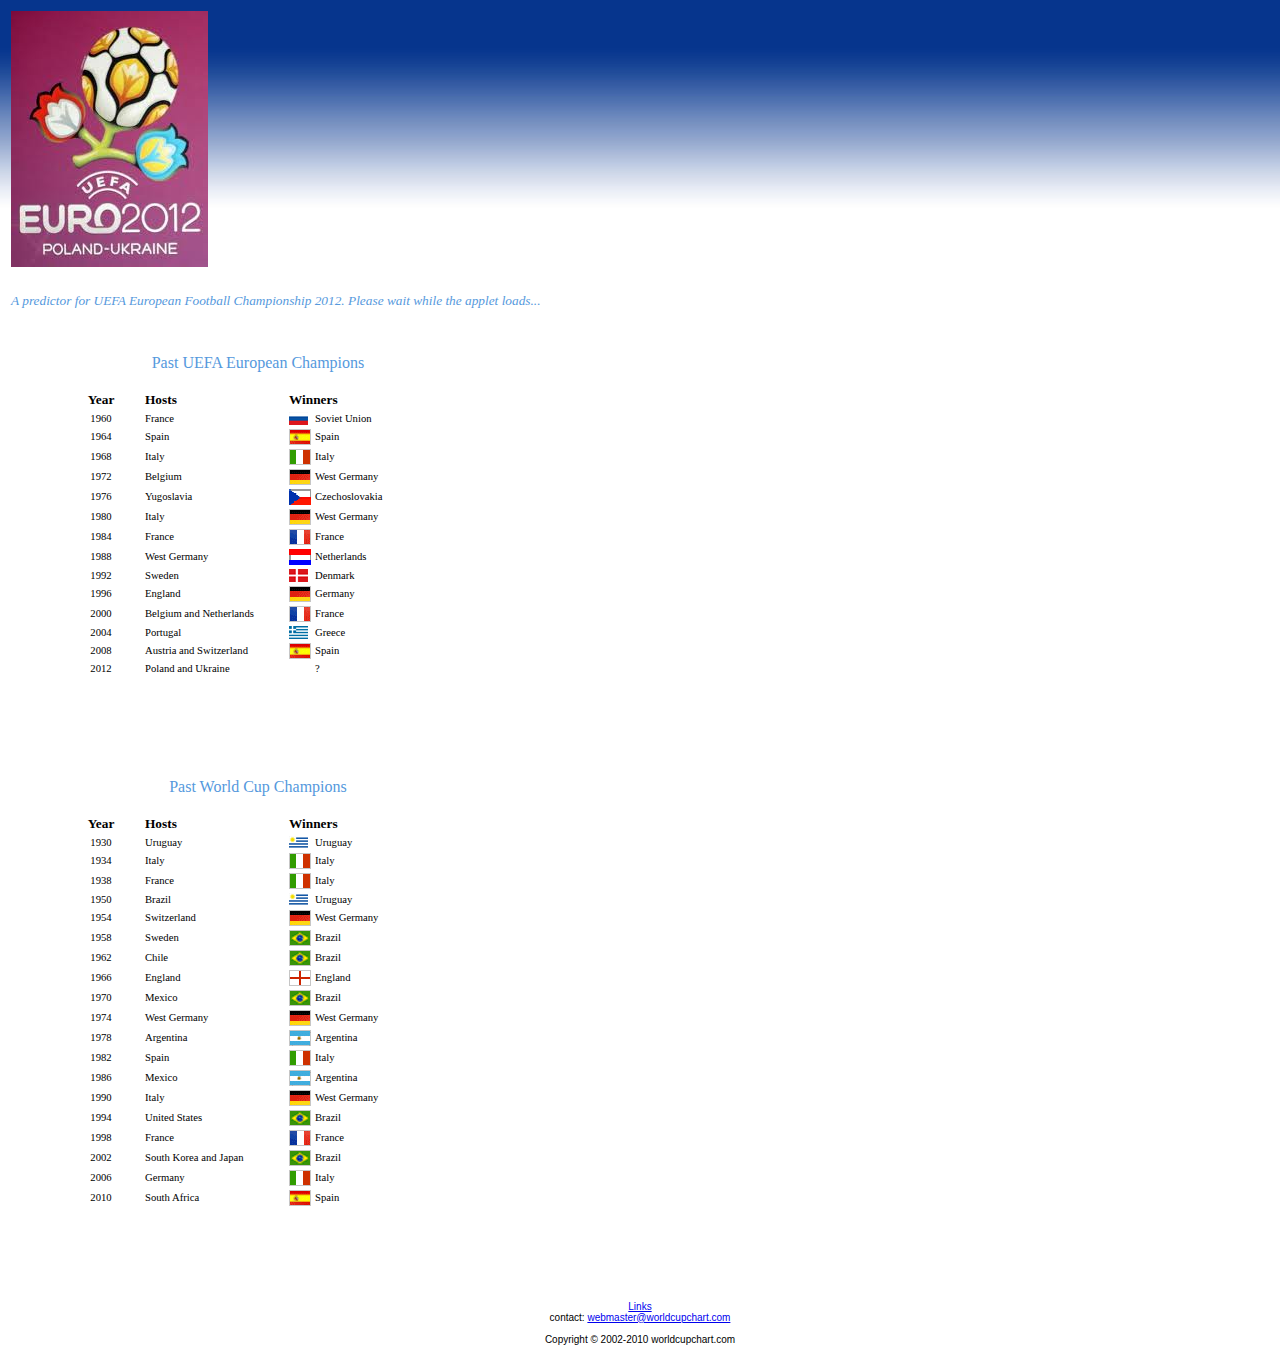
<file: site/index.htm>
<!DOCTYPE html PUBLIC "-//W3C//DTD XHTML 1.0 Transitional//EN"
"http://www.w3.org/TR/xhtml1/DTD/xhtml1-transitional.dtd">
<html xmlns="http://www.w3.org/1999/xhtml" xml:lang="en" lang="en"> 
 <head>
  <meta http-equiv="Content-type" content="text/html;charset=utf-8" /> 
<meta name="google-site-verification" content="hj_X_76zoi8Al4517V1KJS-z9NKnW05zxT2pBDVi898" />
  <title>UEFA European Football Championship 2012 Predictor</title>
  <link rel="shortcut icon" href="/favicon.ico" type="image/x-icon" /> 
  <style type="text/css" media="all">
   @import "./style.css";
  </style>

  <meta name="description" content="An interactive chart for euro 2012 in Poland and Ukraine" />
  <meta name="keywords" content="chart, euro, 2012, cup, world, uefa, fifa, interactive, charts, draw, results, schedule, predictor, online, worldcup, finals, table, football, soccer, tournament, Poland, Greece, Russia, Czech Republic, Netherlands, Denmark, Germany, Portugal, Spain, Italy, Ireland, Croatia, Ukraine, Sweden, France, England" />
 </head> 
 <body>
  <div class="header"> 
   <table>
    <tbody>
     <tr> 
      <td width="600"><img alt="UEFA European Football Championship 2012 Predictor" src="euro2012/euro2012.jpg" /></td> 
      <td valign="top">
      </td>
     </tr>
     <tr>
     <td colspan="2"><h5><i>A predictor for UEFA European Football Championship 2012. Please wait while the applet loads...</i></h5></td>
     </tr>
    </tbody>
   </table>
  </div> <!-- header -->

  <div class="eurochampionssection">
   <table border="0"> 
    <thead>
     <tr> 
      <td colspan="4" align="center"><h3>Past UEFA European Champions</h3></td> 
     </tr> 
     <tr> 
       <td class="yearhead">Year</td><td class="countryhead">Hosts</td><td colspan="2" class="countryhead">Winners</td> 
     </tr>
    </thead>
    <tbody>
     <tr><td class="number">1960</td><td class="country">France</td><td><img alt="Soviet Union" src="images/russia.gif" /></td><td class="country">Soviet Union</td></tr> 
     <tr><td class="number">1964</td><td class="country">Spain</td><td><img alt="Spain" src="images/spain.gif" /></td><td class="country">Spain</td></tr> 
     <tr><td class="number">1968</td><td class="country">Italy</td><td><img alt="Italy" src="images/italy.gif" /></td><td class="country">Italy</td></tr> 
     <tr><td class="number">1972</td><td class="country">Belgium</td><td><img alt="West Germany" src="images/germany.gif" /></td><td class="country">West Germany</td></tr> 
     <tr><td class="number">1976</td><td class="country">Yugoslavia</td><td><img alt="Czechoslovakia" src="images/czech republic.gif" /></td><td class="country">Czechoslovakia</td></tr> 
     <tr><td class="number">1980</td><td class="country">Italy</td><td><img alt="West Germany" src="images/germany.gif" /></td><td class="country">West Germany</td></tr> 
     <tr><td class="number">1984</td><td class="country">France</td><td><img alt="France" src="images/france.gif" /></td><td class="country">France</td></tr> 
     <tr><td class="number">1988</td><td class="country">West Germany</td><td><img alt="Netherlands" src="images/netherlands.gif" /></td><td class="country">Netherlands</td></tr> 
     <tr><td class="number">1992</td><td class="country">Sweden</td><td><img alt="Denmark" src="images/denmark.gif" /></td><td class="country">Denmark</td></tr> 
     <tr><td class="number">1996</td><td class="country">England</td><td><img alt="Germany" src="images/germany.gif" /></td><td class="country">Germany</td></tr> 
     <tr><td class="number">2000</td><td class="country">Belgium and Netherlands</td><td><img alt="France" src="images/france.gif" /></td><td class="country">France</td></tr> 
     <tr><td class="number">2004</td><td class="country">Portugal</td><td><img alt="Greece" src="images/greece.gif" /></td><td class="country">Greece</td></tr> 
     <tr><td class="number">2008</td><td class="country">Austria and Switzerland</td><td><img alt="Spain" src="images/spain.gif" /></td><td class="country">Spain</td></tr> 
     <tr><td class="number">2012</td><td class="country">Poland and Ukraine</td><td></td><td class="country">?</td></tr> 
    </tbody>
   </table>
   <br/><br/>
  </div> <!-- championssection -->

  <div class="worldcupchampionssection">
   <table border="0"> 
    <thead>
     <tr> 
      <td colspan="4" align="center"><h3>Past World Cup Champions</h3></td> 
     </tr> 
     <tr> 
       <td class="yearhead">Year</td><td class="countryhead">Hosts</td><td colspan="2" class="countryhead">Winners</td> 
     </tr>
    </thead>
    <tbody>
     <tr><td class="number">1930</td><td class="country">Uruguay</td><td><img alt="Uruguay" src="images/uruguay.gif" /></td><td class="country">Uruguay</td></tr> 
     <tr><td class="number">1934</td><td class="country">Italy</td><td><img alt="Italy" src="images/italy.gif" /></td><td class="country">Italy</td></tr> 
     <tr><td class="number">1938</td><td class="country">France</td><td><img alt="Italy" src="images/italy.gif" /></td><td class="country">Italy</td></tr> 
     <tr><td class="number">1950</td><td class="country">Brazil</td><td><img alt="Uruguay" src="images/uruguay.gif" /></td><td class="country">Uruguay</td></tr> 
     <tr><td class="number">1954</td><td class="country">Switzerland</td><td><img alt="West Germany" src="images/germany.gif" /></td><td class="country">West Germany</td></tr> 
     <tr><td class="number">1958</td><td class="country">Sweden</td><td><img alt="Brazil" src="images/brazil.gif" /></td><td class="country">Brazil</td></tr> 
     <tr><td class="number">1962</td><td class="country">Chile</td><td><img alt="Brazil" src="images/brazil.gif" /></td><td class="country">Brazil</td></tr> 
     <tr><td class="number">1966</td><td class="country">England</td><td><img alt="England" src="images/england.gif" /></td><td class="country">England</td></tr> 
     <tr><td class="number">1970</td><td class="country">Mexico</td><td><img alt="Brazil" src="images/brazil.gif" /></td><td class="country">Brazil</td></tr> 
     <tr><td class="number">1974</td><td class="country">West Germany</td><td><img alt="West Germany" src="images/germany.gif" /></td><td class="country">West Germany</td></tr> 
     <tr><td class="number">1978</td><td class="country">Argentina</td><td><img alt="Argentina" src="images/argentina.gif" /></td><td class="country">Argentina</td></tr> 
     <tr><td class="number">1982</td><td class="country">Spain</td><td><img alt="Italy" src="images/italy.gif" /></td><td class="country">Italy</td></tr> 
     <tr><td class="number">1986</td><td class="country">Mexico</td><td><img alt="Argentina" src="images/argentina.gif" /></td><td class="country">Argentina</td></tr> 
     <tr><td class="number">1990</td><td class="country">Italy</td><td><img alt="West Germany" src="images/germany.gif" /></td><td class="country">West Germany</td></tr> 
     <tr><td class="number">1994</td><td class="country">United States</td><td><img alt="Brazil" src="images/brazil.gif" /></td><td class="country">Brazil</td></tr> 
     <tr><td class="number">1998</td><td class="country">France</td><td><img alt="France" src="images/france.gif" /></td><td class="country">France</td></tr> 
     <tr><td class="number">2002</td><td class="country">South Korea and Japan</td><td><img alt="Brazil" src="images/brazil.gif" /></td><td class="country">Brazil</td></tr> 
     <tr><td class="number">2006</td><td class="country">Germany</td><td><img alt="Italy" src="images/italy.gif" /></td><td class="country">Italy</td></tr> 
     <tr><td class="number">2010</td><td class="country">South Africa</td><td><img alt="Spain" src="images/spain.gif" /></td><td class="country">Spain</td></tr> 
    </tbody>
   </table>
   <br/><br/>
  </div> <!-- championssection -->

  <div id="applet">
   <object 
     classid="clsid:CAFEEFAC-0016-0000-0000-ABCDEFFEDCBA" width="0" height="0"
     codebase="http://java.sun.com/update/1.6.0/jinstall-6-windows-i586.cab#Version=6,0,0,0">
     <param name="archive"		value="tournament.jar" />
     <param name="code"			value="Tournament" />

     <param name="competition"		value="euro" />
     <param name="year"			value="2010" />
     <param name="venue"		value="poland ukraine" />
     <param name="extension"		value="jpg" />
     <param name="fontType"		value="Tahoma" />
     <param name="smallFontSize"	value="10" />
     <param name="backgroundColor"	value="white" />
     <param name="foregroundColor"	value="black" />
     <param name="teamColor"		value="blue" />

     <param name="tableColor"		value="blue" />
     <param name="headerColor"		value="black" />
     <param name="header2Color"		value="black" />
     <param name="locationColor"	value="red" />
     <param name="textFieldColor"	value="black" />
     <comment>
      <embed type="application/x-java-applet;version=1.6"
	width="0"
	height="0"
	archive="tournament.jar"
	code="Tournament"
	competition="euro"
	year="2012"
	venue="poland ukraine"
	extension="jpg"
	fontType="Tahoma"
	smallFontSize="10"
	backgroundColor="white"
	foregroundColor="black"
	teamColor="blue"
	tableColor="blue"
	headerColor="black"
	header2Color="black"
	locationColor="red"
	textFieldColor="black"
	pluginspage="http://java.sun.com/products/plugin/index.html#download"> 
       <noembed>
        No Java Support.
       </noembed>
      </embed>

     </comment>
   </object>
  </div> <!-- applet -->

  <div class="footer">
   <!-- Start of StatCounter Code -->
   <script type="text/javascript">
    var sc_project=5444560; 
    var sc_invisible=1; 
    var sc_partition=58; 
    var sc_click_stat=1; 
    var sc_security="063c5c3c"; 
   </script>

   <script type="text/javascript" src="http://www.statcounter.com/counter/counter.js"></script>
   <noscript>
    <div class="statcounter">
     <a title="myspace visitor counter" href="http://www.statcounter.com/myspace/" target="_blank"><img class="statcounter" src="http://c.statcounter.com/5444560/0/063c5c3c/1/" alt="myspace visitor counter"/></a>
    </div>
   </noscript>
   <!-- End of StatCounter Code -->
  <table border="0" cellpadding="10" cellspacing="0" width="100%">
   <tr>
    <td align="center">
     <font size="-2" color="#000000" face="helvetica, arial">
      <a href="links.htm">Links</a>
      <br/>
      contact: <a href="mailto:webmaster&#64;worldcupchart.com">webmaster&#64;worldcupchart.com</a>
      <br/>&nbsp;<br/>
     </font>
     <font size="1" face="helvetica, arial" color="#000000">
      Copyright &copy; 2002-2010 worldcupchart.com<br/>
     </font>
    </td>
   </tr>
  </table>
  </div> <!-- footer -->
<!-- Start Quantcast tag -->
<script type="text/javascript">
_qoptions={
qacct:"p-5fmOKP9ckL8Pc"
};
</script>
<script type="text/javascript" src="http://edge.quantserve.com/quant.js"></script>
<noscript>
<img src="http://pixel.quantserve.com/pixel/p-5fmOKP9ckL8Pc.gif" style="display: none;" border="0" height="1" width="1" alt="Quantcast"/>
</noscript>
<!-- End Quantcast tag -->
 </body> 
</html>
</file>
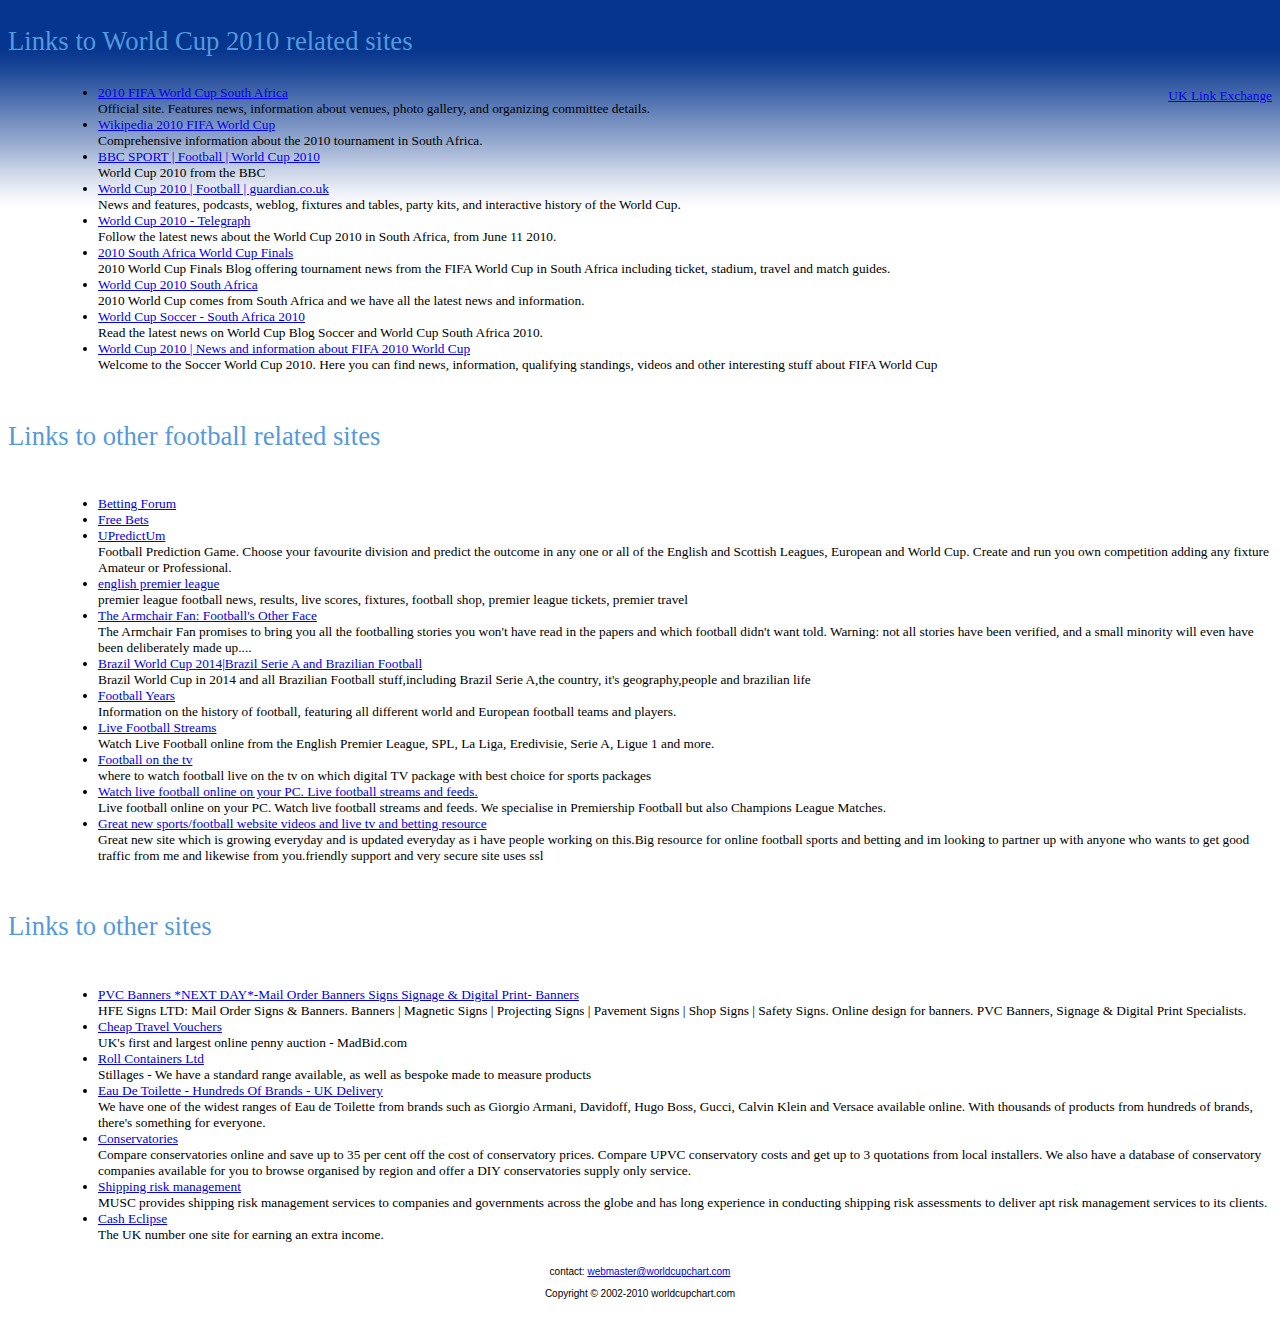
<file: site/links.htm>
<!DOCTYPE html PUBLIC "-//W3C//DTD XHTML 1.0 Transitional//EN"
"http://www.w3.org/TR/xhtml1/DTD/xhtml1-transitional.dtd">
<html xmlns="http://www.w3.org/1999/xhtml" xml:lang="en"> 
 <head profile="http://www.w3.org/2005/10/profile">
  <title>World Cup 2010 Predictor - Links</title>
  <link rel="stylesheet" href="style.css" type="text/css" media="screen" />
  <link rel="icon" href="/favicon.ico" type="image/x-icon" /> 
  <link rel="shortcut icon" href="/favicon.ico" type="image/x-icon" /> 

  <meta http-equiv="Content-type" content="text/html;charset=ISO-8859-1" /> 
  <meta name="description" content="Links to related sites" />
  <meta name="keywords" content="chart, euro, 2010, cup, world, uefa, fifa, interactive, charts, draw, results, schedule, predictor, online, worldcup, finals, table, South Africa, football, soccer, tournament, Algeria, Argentina, Australia, Brazil, Cameroon, Chile, Ivory Coast, Denmark, England, France, Germany, Ghana, Greece, Honduras, Italy, Japan, Korea DPR, Korea Republic, Mexico, Netherlands, New Zealand, Nigeria, Paraguay, Portugal, Serbia, Slovakia, Slovenia, Spain, Switzerland, USA, Uruguay" />
 </head> 
 <body> 
   <div class="floatright">
    <br/><br/><br/><br/><br/>
    <a target="_blank" href="http://www.uklinkexchange.co.uk/">UK Link Exchange</a>
   </div>
  <div class="header">
   <h1>Links to World Cup 2010 related sites</h1>
  </div>
  <div class="middlesection">
   <br/><br/><br/><br/>
   <ul>
    <li><a target="_blank" href="http://www.fifa.com/worldcup/">2010 FIFA World Cup South Africa</a><br/>Official site. Features news, information about venues, photo gallery, and organizing committee details.</li>
    <li><a target="_blank" href="http://en.wikipedia.org/wiki/2010_FIFA_World_Cup">Wikipedia 2010 FIFA World Cup</a><br/>Comprehensive information about the 2010 tournament in South Africa.</li>
    <li><a target="_blank" href="http://news.bbc.co.uk/sport1/hi/football/world_cup_2010/">BBC SPORT | Football | World Cup 2010</a><br/>World Cup 2010 from the BBC</li>
<li><a target="_blank" href="http://www.guardian.co.uk/football/worldcup2010">World Cup 2010 | Football | guardian.co.uk</a><br/>News and features, podcasts, weblog, fixtures and tables, party kits, and interactive history of the World Cup.</li>
    <li><a target="_blank" href="http://www.telegraph.co.uk/sport/football/world-cup-2010/">World Cup 2010 - Telegraph</a><br/>Follow the latest news about the World Cup 2010 in South Africa, from June 11 2010.</li>
    <li><a target="_blank" href="http://www.worldcup2010southafrica.org.uk/">2010 South Africa World Cup Finals</a><br/>2010 World Cup Finals Blog offering tournament news from the FIFA World Cup in South Africa including ticket, stadium, travel and match guides.</li>
    <li><a target="_blank" href="http://www.worldcup2010southafrica.com/">World Cup 2010 South Africa</a><br/>2010 World Cup comes from South Africa and we have all the latest news and information.</li>
    <li><a target="_blank" href="http://www.worldcupblog.org/">World Cup Soccer - South Africa 2010</a><br/>Read the latest news on World Cup Blog Soccer and World Cup South Africa 2010.</li>
    <li><a target="_blank" href="http://www.world2010cup.com/">World Cup 2010 | News and information about FIFA 2010 World Cup</a><br/>Welcome to the Soccer World Cup 2010. Here you can find news, information, qualifying standings, videos and other interesting stuff about FIFA World Cup</li>
   </ul>
   <br/>
  </div>
  <div class="header">
   <h1>Links to other football related sites</h1>
  </div>
  <div class="middlesection">
   <br/><br/><br/><br/><br/>
   <ul>
    <li><a target="_blank" href="http://www.punterslounge.com/forum">Betting Forum</a></li>
    <li><a target="_blank" href="http://www.freebetsgalore.com">Free Bets</a></li>
    <li><a target="_blank" href="http://www.upredictum.com">UPredictUm</a><br/>Football Prediction Game. Choose your favourite division and predict the outcome in any one or all of the English and Scottish Leagues, European and World Cup. Create and run you own competition adding any fixture Amateur or Professional.</li>
    <li><a target="_blank" href="http://www.english-premierleague.com">english premier league</a><br/>premier league football news, results, live scores, fixtures, football shop, premier league tickets, premier travel</li>
    <li><a target="_blank" href="http://armchair-fan.webs.com/">The Armchair Fan: Football's Other Face</a><br/>The Armchair Fan promises to bring you all the footballing stories you won't have read in the papers and which football didn't want told. Warning: not all stories have been verified, and a small minority will even have been deliberately made up....</li>
    <li><a target="_blank" href="http://brazilwithoutborders.com/">Brazil World Cup 2014|Brazil Serie A and Brazilian Football</a><br/>Brazil World Cup in 2014 and all Brazilian Football stuff,including Brazil Serie A,the country, it's geography,people and brazilian life</li>
    <li><a target="_blank" href="http://www.footballyears.net">Football Years</a><br/>Information on the history of football, featuring all different world and European football teams and players.</li>
    <li><a target="_blank" href="http://www.livefootballstreams.co.uk">Live Football Streams</a><br/>Watch Live Football online from the English Premier League, SPL, La Liga, Eredivisie, Serie A, Ligue 1 and more.</li>
    <li><a target="_blank" href="http://www.footballonthetv.co.uk">Football on the tv</a><br/>where to watch football live on the tv on which digital TV package with best choice for sports   packages</li>
    <li><a target="_blank" href="http://www.footy-live.com">Watch live football online on your PC. Live football streams and feeds.</a><br/>Live football online on your PC. Watch live football streams and feeds. We specialise in Premiership Football but also Champions League Matches.</li>
    <li><a target="_blank" href="http://www.boxofficefootball.com">Great new sports/football website videos and live tv and betting resource</a><br/>Great new site which is growing everyday and is updated everyday as i have people working on this.Big resource for online football sports and betting and im looking to partner up with anyone who wants to get good traffic from me and likewise from you.friendly support and very secure site uses ssl</li>
   </ul>
   <br/>
  </div>
  <div class="header">
   <h1>Links to other sites</h1>
  </div>
  <div class="middlesection">
   <br/><br/><br/><br/><br/>
   <ul>
    <li><a target="_blank" href="http://www.hfe-signs.co.uk">PVC Banners *NEXT DAY*-Mail Order Banners Signs Signage &amp; Digital Print- Banners</a><br/>HFE Signs LTD: Mail Order Signs &amp; Banners. Banners | Magnetic Signs | Projecting Signs | Pavement Signs | Shop Signs | Safety Signs. Online design for banners. PVC Banners, Signage &amp; Digital Print Specialists.</li>
    <li><a target="_blank" href="http://uk.madbid.com/">Cheap Travel Vouchers</a><br/>UK's first and largest online penny auction - MadBid.com</li>
    <li><a target="_blank" href="http://www.rollcontainers.co.uk/new_stillage.htm">Roll Containers Ltd</a><br/>Stillages - We have a standard range available, as well as bespoke made to measure products</li>
    <li><a target="_blank" href="http://www.eau-de-toilette.co.uk">Eau De Toilette - Hundreds Of Brands - UK Delivery</a><br/>We have one of the widest ranges of Eau de Toilette from
brands such as Giorgio Armani, Davidoff, Hugo Boss, Gucci, Calvin Klein
and Versace available online. With thousands of products from hundreds
of brands, there's something for everyone.</li>
    <li><a target="_blank" href="http://www.conservatoriesprices.co.uk" title="Conservatories">Conservatories</a><br/>Compare conservatories online and save up to 35 per cent off the cost of conservatory prices. Compare UPVC conservatory costs and get up to 3 quotations from local installers. We also have a database of conservatory companies available for you to browse organised by region and offer a DIY conservatories supply only service.</li>   
    <li><a target="_blank" href="http://www.mandusc.com/services/risk-management.htm">Shipping risk management</a><br/>MUSC provides shipping risk management services to companies and governments across the globe and has long experience in conducting shipping risk assessments to deliver apt risk management services to its clients.</li>
    <li><a target="_blank" href="http://www.cash.eclipse.co.uk">Cash Eclipse</a><br/>The UK number one site for earning an extra income.</li>
   </ul>
  </div>
  <div class="footer">
   <!-- Start of StatCounter Code -->
   <script type="text/javascript">
    var sc_project=5444560; 
    var sc_invisible=1; 
    var sc_partition=58; 
    var sc_click_stat=1; 
    var sc_security="063c5c3c"; 
   </script>

   <script type="text/javascript" src="http://www.statcounter.com/counter/counter.js"></script>
   <noscript>
    <div class="statcounter">
     <a title="myspace visitor counter" href="http://www.statcounter.com/myspace/" target="_blank"><img class="statcounter" src="http://c.statcounter.com/5444560/0/063c5c3c/1/" alt="myspace visitor counter"/></a>
    </div>
   </noscript>
   <!-- End of StatCounter Code -->
 
  <table border="0" cellpadding="10" cellspacing="0" width="100%">
   <tr>
    <td align="center">
     <font size="-2" color="#000000" face="helvetica, arial">
      contact: <a href="mailto:webmaster&#64;worldcupchart.com">webmaster&#64;worldcupchart.com</a>
      <br/>&nbsp;<br/>
     </font>
     <font size="1" face="helvetica, arial" color="#000000">
      Copyright &copy; 2002-2010 worldcupchart.com<br/>
     </font>
    </td>
   </tr>
   </div> <!-- footer -->
  </table>
 </body> 
</html>
</file>
<file: site/style.css>
html { 
	font: normal 10pt georgia;
	background: url(images/gradient.jpg) repeat-x;
} 

body { 
	font: normal 10pt georgia;
	padding-left: 0px;
}

#applet { 
	border-top: 0px solid #aad; 
	border-left: 0px solid #aad; 
	border-right: 0px solid #aad; 
} 

.header { 
	float: left;
	border-top: 0px solid #aad; 
	border-bottom: 0px solid #aad; 
	border-left: 0px solid #aad; 
	border-right: 0px solid #aad; 
} 

.floatright { 
	float: right;
	border-top: 0px solid #aad; 
	border-bottom: 0px solid #aad; 
	border-left: 0px solid #aad; 
	border-right: 0px solid #aad; 
} 

.eurochampionssection { 
	clear: both;
	padding-right: 50px;
	padding-left: 50px;
	padding-bottom: 50px;
	border-top: 0px solid #aad; 
	border-bottom: 0px solid #aad; 
	border-left: 0px solid #aad; 
	border-right: 0px solid #aad; 
}

.worldcupchampionssection { 
	clear: both;
	padding-right: 50px;
	padding-left: 50px;
	padding-bottom: 50px;
	border-top: 0px solid #aad; 
	border-bottom: 0px solid #aad; 
	border-left: 0px solid #aad; 
	border-right: 0px solid #aad; 
}

.middlesection { 
	padding-left: 50px;
	border-top: 0px solid #aad; 
	border-bottom: 0px solid #aad; 
	border-left: 0px solid #aad; 
	border-right: 0px solid #aad; 
} 

.footer { 
	border-top: 0px solid #aad; 
	border-bottom: 0px solid #aad; 
	border-left: 0px solid #aad; 
	border-right: 0px solid #aad; 
} 

h1 { 
	font: normal 20pt georgia;
	color: #5599DD;
}

h2 { 
	font: normal 16pt georgia;
	color: #5599DD;
}

h3 { 
	font: normal 12pt georgia;
	color: #5599DD;
}

h5 { 
	font: normal 10pt georgia;
	color: #5599DD;
}

h6 { 
	font: normal 8pt georgia;
	letter-spacing: 0px;
	margin-bottom: 0px;
	color: #5599DD;
}

.yearhead
{
	font: bold 10pt georgia;
	color: black;
	text-align: center;
	height: 5px;
	width: 80px;
}

.number
{
	font: normal 8pt georgia;
	text-align: center;
	height: 5px;
	width: 80px;
}

.countryhead
{
	font: bold 10pt georgia;
	color: black;
	text-align: left;
	height: 5px;
	width: 140px;
}

.country
{
	font: normal 8pt georgia;
	text-align: left;
	height: 5px;
	width: 140px;
}
</file>
